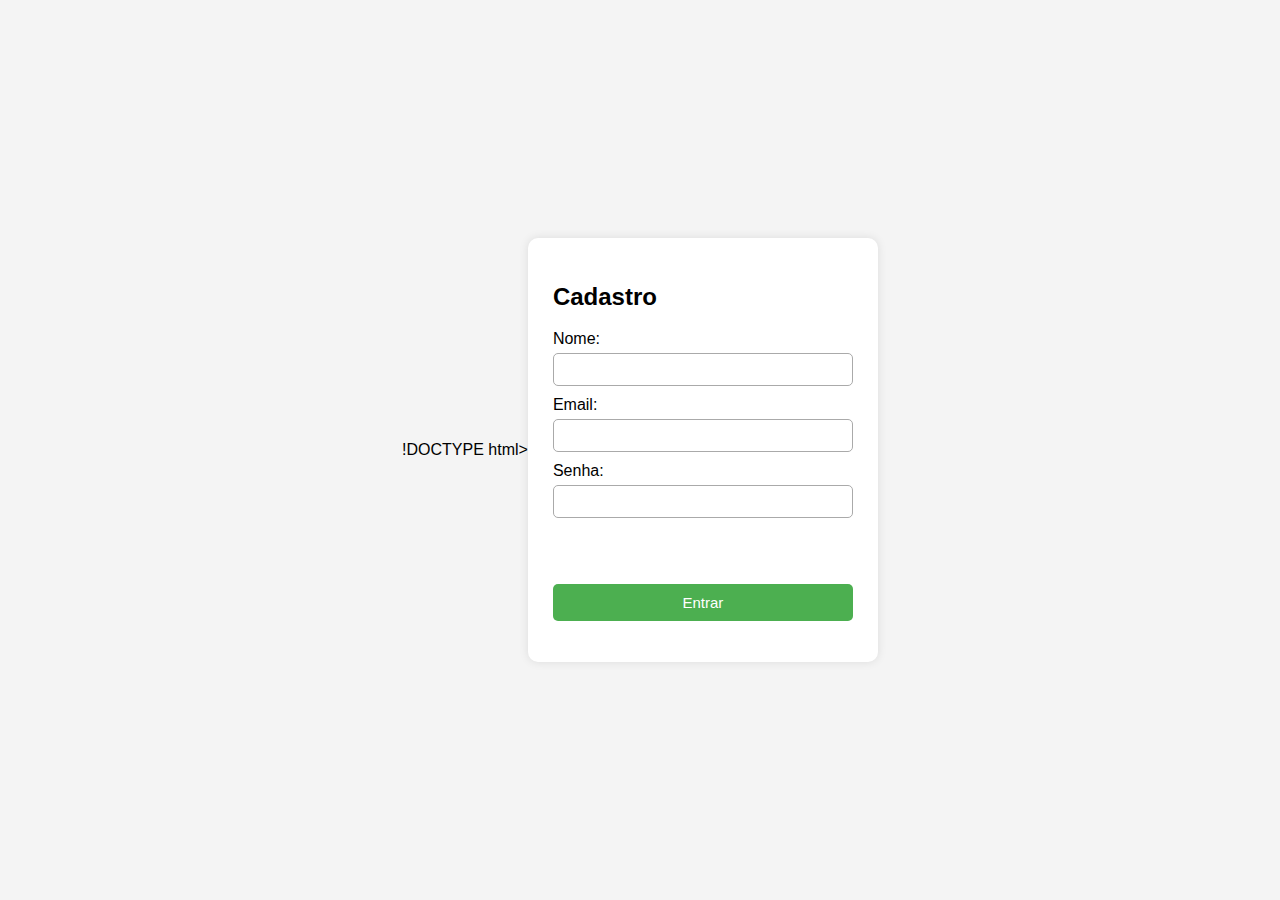
<file: index.html>
!DOCTYPE html>
<html lang="pt-BR">
<head>
    <meta charset="UTF-8">
    <title>Cadastro</title>
    <link rel="stylesheet" href="style.css">
</head>
<body>
    <div class="container">
        <h2>Cadastro</h2>

        <form id="formCadastro">
            <label>Nome:</label>
            <input type="text" id="nome" required>

            <label>Email:</label>
            <input type="email" id="email" required>

            <label>Senha:</label>
            <input type="password" id="senha" minlength="4" required>

            <p id="erro" class="erro"></p>

            <button type="submit">Entrar</button>
        </form>
    </div>

    <script>
        const form = document.getElementById("formCadastro");
        const erro = document.getElementById("erro");

        form.addEventListener("submit", function(event) {
            event.preventDefault();

            let nome = document.getElementById("nome").value.trim();
            let email = document.getElementById("email").value.trim();
            let senha = document.getElementById("senha").value.trim();

            // Validações simples
            if (nome.length < 3) {
                erro.textContent = "O nome deve ter pelo menos 3 caracteres.";
                return;
            }

            if (!email.includes("@") || !email.includes(".")) {
                erro.textContent = "Insira um email válido.";
                return;
            }

            if (senha.length < 4) {
                erro.textContent = "A senha deve ter pelo menos 4 caracteres.";
                return;
            }

            // Salva os dados
            localStorage.setItem("nome", nome);
            localStorage.setItem("email", email);

            // Redireciona para o perfil
            window.location.href = "perfil.html";
        });
    </script>
</body>
</html>
</file>
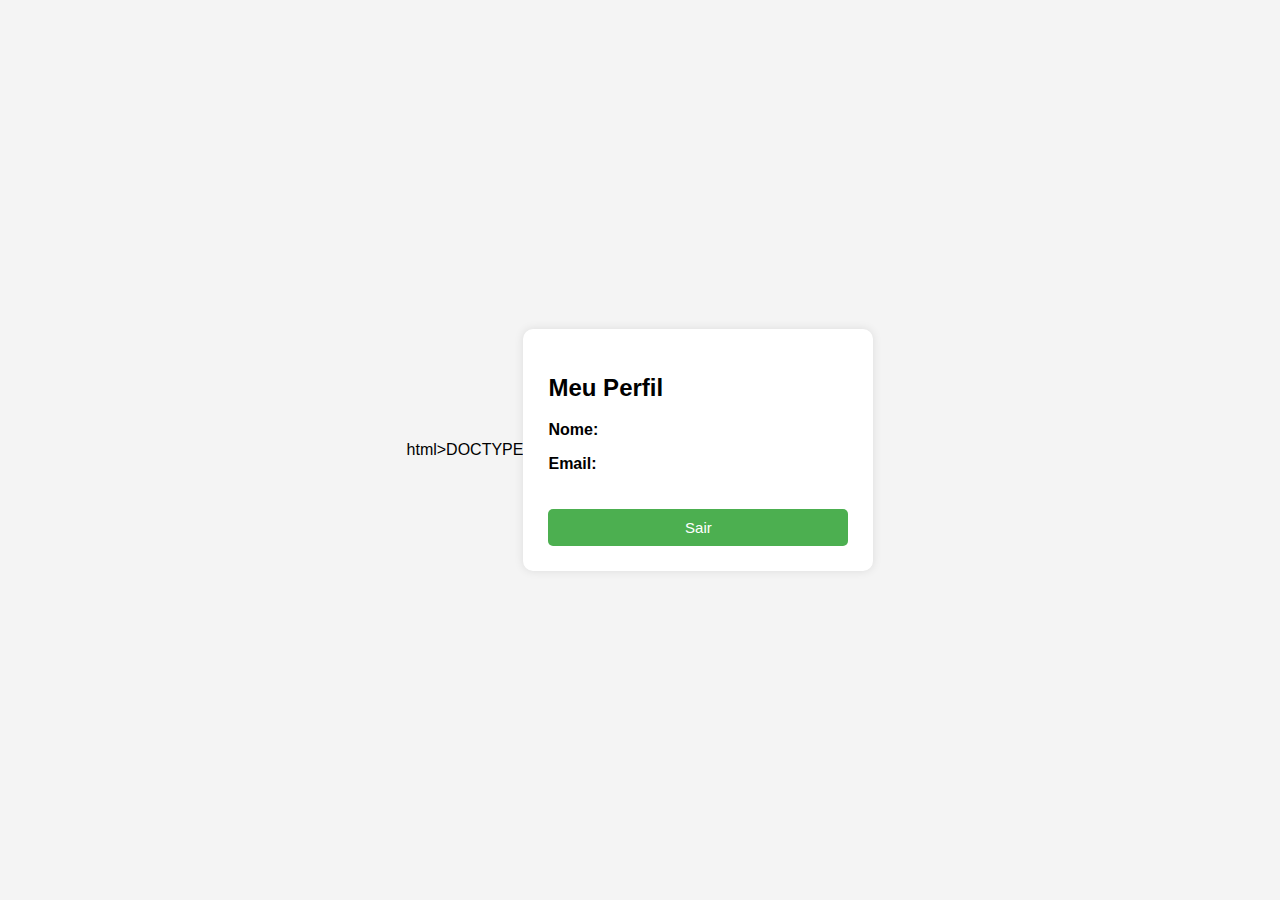
<file: perfil.html>
html>DOCTYPE
<html lang="pt-BR">
<head>
    <meta charset="UTF-8">
    <title>Meu Perfil</title>
    <link rel="stylesheet" href="style.css">
</head>
<body>
    <div class="container">
        <h2>Meu Perfil</h2>
        <p><strong>Nome:</strong> <span id="nomePerfil"></span></p>
        <p><strong>Email:</strong> <span id="emailPerfil"></span></p>

        <button onclick="voltar()">Sair</button>
    </div>

    <script>
        // Carrega dados salvos
        document.getElementById("nomePerfil").textContent = localStorage.getItem("nome");
        document.getElementById("emailPerfil").textContent = localStorage.getItem("email");

        function voltar() {
            window.location.href = "index.html";
        }
    </script>
</body>
</html>
</file>
<file: style.css>
body {
    background: #f4f4f4;
    font-family: Arial, sans-serif;
    display: flex;
    justify-content: center;
    align-items: center;
    height: 100vh;
    margin: 0;
}

.container {
    background: white;
    padding: 25px;
    width: 300px;
    border-radius: 10px;
    box-shadow: 0 0 10px rgba(0,0,0,0.1);
}

label {
    margin-top: 10px;
    display: block;
}

input {
    width: 100%;
    padding: 8px;
    margin-top: 5px;
    border-radius: 5px;
    border: 1px solid #aaa;
}

button {
    width: 100%;
    margin-top: 20px;
    padding: 10px;
    background: #4CAF50;
    border: none;
    color: white;
    font-size: 15px;
    border-radius: 5px;
    cursor: pointer;
}

button:hover {
    background: #45a049;
}

.erro {
    color: red;
    height: 20px;
    margin-top: 10px;
}
</file>
